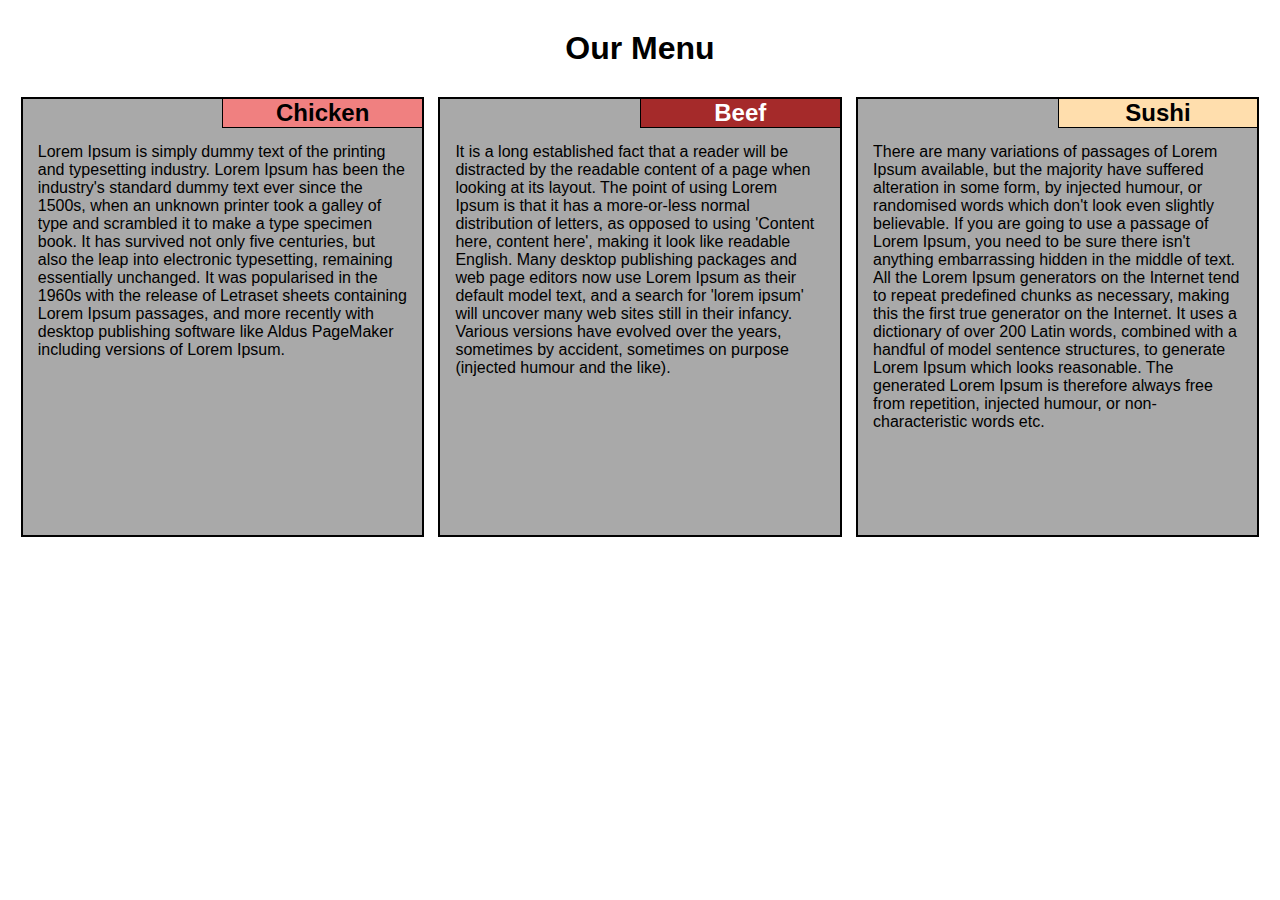
<file: assignment2/index.html>
<!DOCTYPE html>
<html>
	<head>
		<title>Assignmenet 2</title>
		<link rel="stylesheet" type="text/css" href="css/style.css">
	</head>
	<body>
		
		<h1>Our Menu</h1>
		<div id="main-content">
			<section id="section1">
				<h2>Chicken</h2>
				<div class="content">
				Lorem Ipsum is simply dummy text of the printing and typesetting industry. Lorem Ipsum has been the industry's standard dummy text ever since the 1500s, when an unknown printer took a galley of type and scrambled it to make a type specimen book. It has survived not only five centuries, but also the leap into electronic typesetting, remaining essentially unchanged. It was popularised in the 1960s with the release of Letraset sheets containing Lorem Ipsum passages, and more recently with desktop publishing software like Aldus PageMaker including versions of Lorem Ipsum.
				</div>
			</section>
			
			<section id="section2">
				<h2>Beef</h2>
				<div class="content">
				It is a long established fact that a reader will be distracted by the readable content of a page when looking at its layout. The point of using Lorem Ipsum is that it has a more-or-less normal distribution of letters, as opposed to using 'Content here, content here', making it look like readable English. Many desktop publishing packages and web page editors now use Lorem Ipsum as their default model text, and a search for 'lorem ipsum' will uncover many web sites still in their infancy. Various versions have evolved over the years, sometimes by accident, sometimes on purpose (injected humour and the like).
				</div>
			</section>
			
			<section id="section3">
				<h2>Sushi</h2>
				<div class="content">
				There are many variations of passages of Lorem Ipsum available, but the majority have suffered alteration in some form, by injected humour, or randomised words which don't look even slightly believable. If you are going to use a passage of Lorem Ipsum, you need to be sure there isn't anything embarrassing hidden in the middle of text. All the Lorem Ipsum generators on the Internet tend to repeat predefined chunks as necessary, making this the first true generator on the Internet. It uses a dictionary of over 200 Latin words, combined with a handful of model sentence structures, to generate Lorem Ipsum which looks reasonable. The generated Lorem Ipsum is therefore always free from repetition, injected humour, or non-characteristic words etc.
				</div>
			</section>
		</div>
	</body>
</html>
</file>
<file: assignment2/css/style.css>
*{
	box-sizing: border-box;
}
body{
	font-family: "Comic Sans MS", cursive, sans-serif;
	color: #000;
	margin: 0;
}
#main-content{
	/*position: relative;*/
	text-align: center;
}

h1{
	text-align: center;
	margin-top: 30px;
	margin-bottom: 30px;
}
section {
	border: 2px solid black;
  	background-color: #A9A9A9;
  	/*float: left;*/
  	margin-left: 10px;
  	display: inline-block;	
  	vertical-align: top;
  	
}


section > h2 {
	margin: 0;
	width: 50%;
	float: right;
	top: 0;
	right: 0;
	border-left: 1px solid black;
	border-bottom: 1px solid black;
	color: #000;
	text-align: center;
	margin-bottom: 15px;
}
section > .content{
	text-align: left;
	clear: right;
	margin: 15px;
	overflow: auto;
}
#section1 > h2{
	background-color: #F08080;
}

#section2 > h2{
	color: #fff;
	background-color: #A52A2A;
}

#section3 > h2{
	background-color: #FFDEAD;
}

@media (min-width: 992px){
	#main-content{ width: 100%;}
	section{
		width: 31.5%;
		min-height: 440px;
	}
	section:last-child{ 
	margin-right: 10px;
	}
	} /* Browser Windows */
@media (min-width: 768px) and (max-width: 991px){
	section{
		width: 45.6%;
		margin-left: 20px;
		margin-bottom: 20px;
	}
	#section2{margin-right: 20px;}
	section:last-child{ 
		width: 94%;
		margin-right: 20px;
	}
	} /* Tablet */
@media (max-width: 767px){
	section{
		margin: 20px 20px 0px ;
	}
	section:last-child{ 
	margin-bottom: 20px;
	}
	} /* Mobile */
</file>
